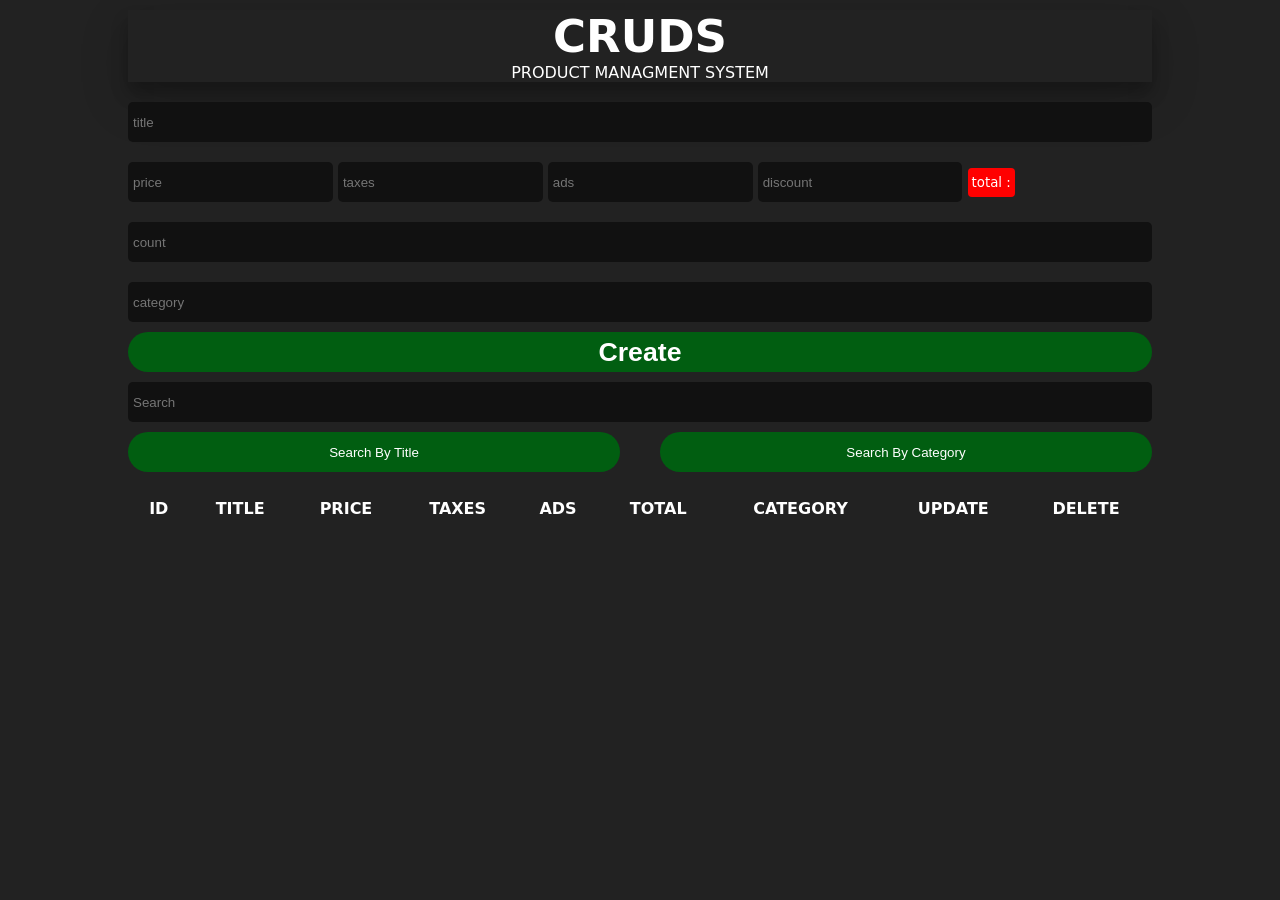
<file: index.html>
<!DOCTYPE html>

<html lang="en">
 <head>
    <meta charset="UTF-8">
    <title >CRUDS</title>
    <link rel="stylesheet" href="style.css">

 </head>
 <body>
    <div class="crud">
        <div class="head">
            <h1 style="font-size: 45px;">CRUDS</h1>
            <p>PRODUCT MANAGMENT SYSTEM</p>
        </div>

        <div class="inputs">
            <input type="text" placeholder="title" id="title">
            <div class="price">
                <input onkeyup="getTotal()" type="number" id="price" placeholder="price">
                <input onkeyup="getTotal()" type="number" id="taxes" placeholder="taxes">
                <input onkeyup="getTotal()" type="number" id="ads" placeholder="ads">
                <input onkeyup="getTotal()" type="number" id="discount" placeholder="discount">
                <small id="total"></small>
            </div>    
            <input type="number" placeholder="count" id="count">
            <input type="text" placeholder="category" id="category">
            <button id="submit"><h1>Create</h1></button>
            

        </div>
        <div class="outputs">
            <div class="searchBlock">
                <input type="text" onkeyup="searchData(this.value)" placeholder="Search" id="search">
                <div class="btnSearch">
                    <button onclick="getSearchMood(this.id)" id="searchByTitle">Search By Title</button>
                    <button onclick="getSearchMood(this.id)" id="searchByCategory">Search By Category</button>
                </div>
                <div id="deleteAll">

                </div>
                <table>
                    <thead>    
                      <tr>
                        <th>id</th>
                        <th>title</th>
                        <th>price</th>
                        <th>taxes</th>
                        <th>ads</th>
                        <th>total</th>
                        <th>category</th>
                        <th>update</th>
                        <th>delete</th>
                      </tr>
                    </thead>
                    <tbody id="tbody">
                        
                    </tbody>
                </table>
            </div>
        </div>
    </div>
      <script src="main.js"></script>

 </body>

</html>
</file>
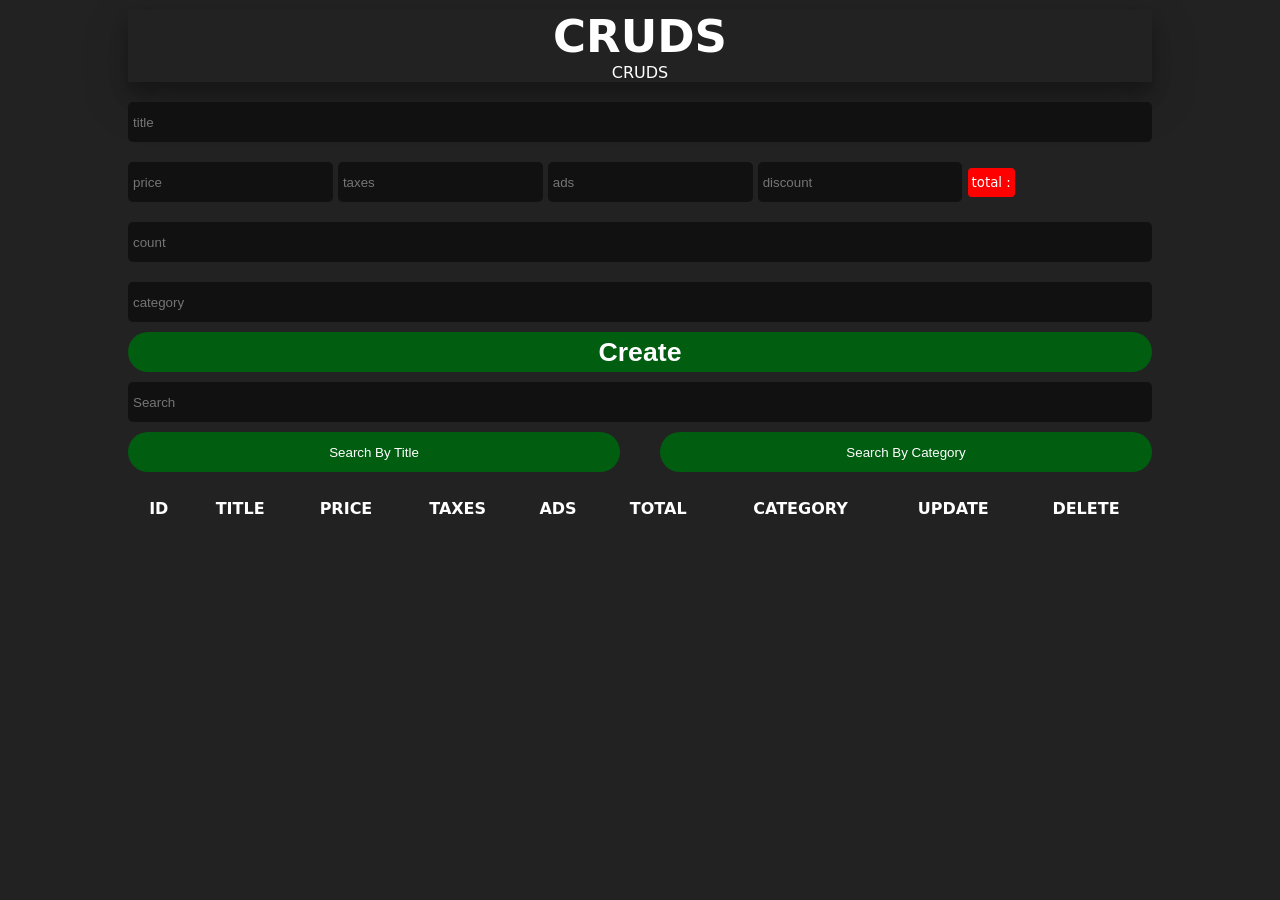
<file: crud.html>
<!DOCTYPE html>

<html lang="en">
 <head>
    <meta charset="UTF-8">
    <title >PRODUCT MANAGMENT SYSTEM</title>
    <link rel="stylesheet" href="style.css">

 </head>
 <body>
    <div class="crud">
        <div class="head">
            <h1 style="font-size: 45px;">CRUDS</h1>
            <p>CRUDS</p>
        </div>

        <div class="inputs">
            <input type="text" placeholder="title" id="title">
            <div class="price">
                <input onkeyup="getTotal()" type="number" id="price" placeholder="price">
                <input onkeyup="getTotal()" type="number" id="taxes" placeholder="taxes">
                <input onkeyup="getTotal()" type="number" id="ads" placeholder="ads">
                <input onkeyup="getTotal()" type="number" id="discount" placeholder="discount">
                <small id="total"></small>
            </div>    
            <input type="number" placeholder="count" id="count">
            <input type="text" placeholder="category" id="category">
            <button id="submit"><h1>Create</h1></button>
            

        </div>
        <div class="outputs">
            <div class="searchBlock">
                <input type="text" onkeyup="searchData(this.value)" placeholder="Search" id="search">
                <div class="btnSearch">
                    <button onclick="getSearchMood(this.id)" id="searchByTitle">Search By Title</button>
                    <button onclick="getSearchMood(this.id)" id="searchByCategory">Search By Category</button>
                </div>
                <div id="deleteAll">

                </div>
                <table>
                    <thead>    
                      <tr>
                        <th>id</th>
                        <th>title</th>
                        <th>price</th>
                        <th>taxes</th>
                        <th>ads</th>
                        <th>total</th>
                        <th>category</th>
                        <th>update</th>
                        <th>delete</th>
                      </tr>
                    </thead>
                    <tbody id="tbody">
                        
                    </tbody>
                </table>
            </div>
        </div>
    </div>
      <script src="main.js"></script>

 </body>


</html>
</file>
<file: style.css>
*{
    margin: 0;
    padding: 0;
    box-sizing: border-box;
}
body{
    background: #222;
    color: #fff;
    font-family: system-ui;
}
.crud{
    width: 80%;
    margin: auto;
}
.head{
    text-align: center;
    margin: 10px 0;
    box-shadow: 0 12px 16px 0 rgba(0,0,0,0.24), 0 17px 50px 0 rgba(0,0,0,0.19);

}
.head h1,.head p{
    margin: 0;
    letter-spacing: 0;
    transition: letter-spacing 0.5s ease, color 0.35s ease, transform 0.35s ease;
}
.head:hover h1,.head:hover p{
    letter-spacing: 2px;
    color: #0f0;
    transform: scale(1.05);
    transition: 0.5s;
    
}
input{
    width: 100%;
    outline: none;
    border: none;
    height: 40px;
    margin: 10px 0px;
    background: #111;
    border-radius: 5px;
    padding: 5px;
    color: #fff;
}
input:focus{
    background: #000;
    transform: scale(1.1);
}
.price input{
    width: 20%;
}
#total{
    background: red;
    padding: 7px 4px;
    border-radius: 4px;
}
#total::before{
    content: "total : ";
}
button{
    width: 100%;
    outline: none;
    border: none;
    height: 40px;
    border-radius: 20px;
    cursor: pointer;
    background: rgb(1, 94, 17);
    color: #fff;
    transition: 0.5s;
    
    
}
button:hover{
    background: rgb(4, 168, 32);
    letter-spacing: 1.7px;
    box-shadow: 0 12px 16px 0 rgba(0,0,0,0.24), 0 17px 50px 0 rgba(0,0,0,0.19);
}
#deleteAll{
    margin: 15px 0;
}
.btnSearch{
    display: flex;
    gap: 40px;
    justify-content: space-between;
}
.btnSearch button{
    width: 50%;
}
table{
    width: 100%;
    text-align: center;
    margin: 10px 0px;
}
table th {
    text-transform: uppercase;
}
th,td{
    padding: 10px;
}
</file>
